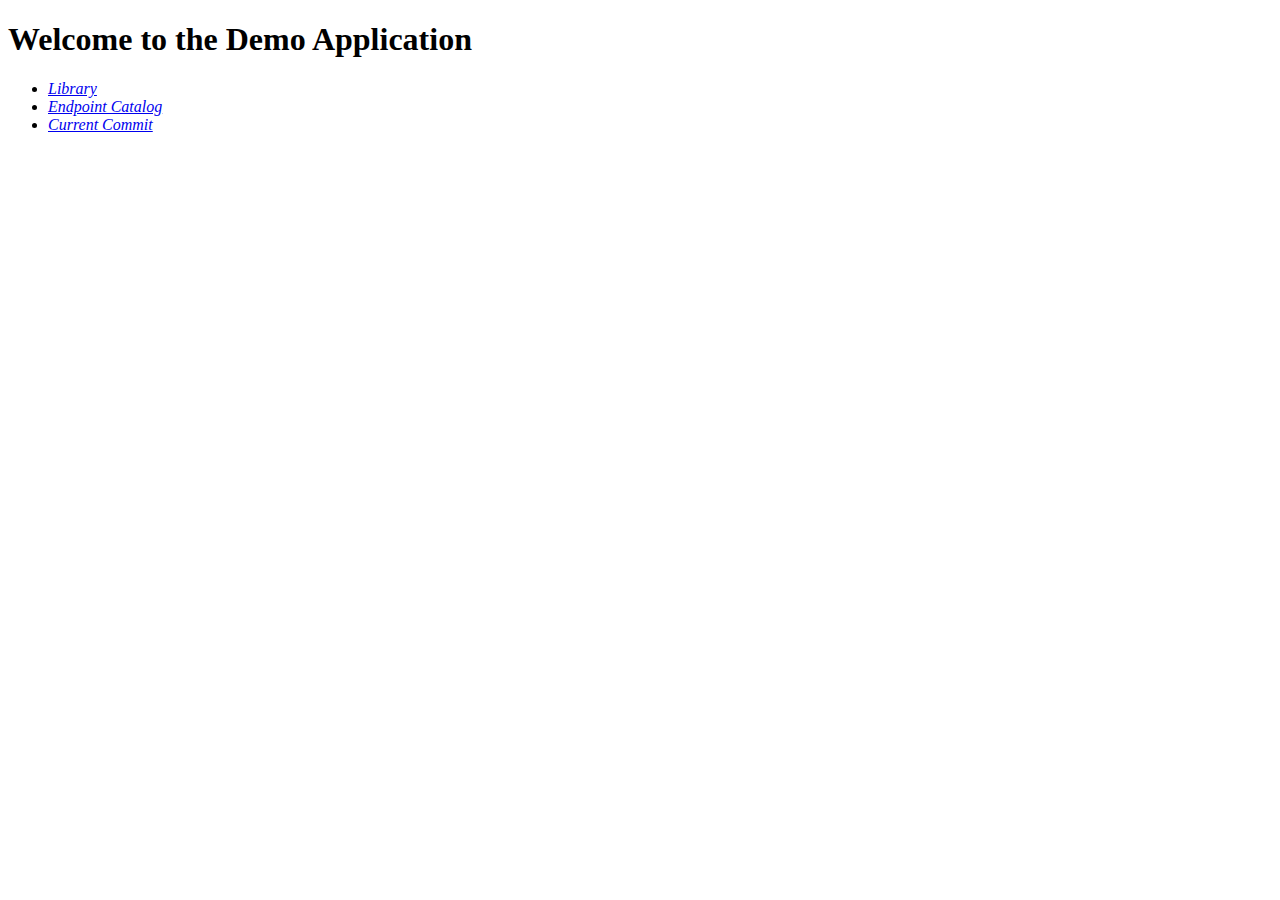
<file: src/main/webapp/index.html>
<!DOCTYPE html>
<html lang="en">
<head>
    <meta name="viewport" content="width=device-width, initial-scale=1">
    <meta charset="UTF-8">
    <title>Demo Index</title>
    <link rel="stylesheet" th:href="@{/styles.css}">
</head>
<body>
    <div class="container">
        <h1>Welcome to the Demo Application</h1>
        <ul class="nav-list">
            <li><i><a href="library.html">Library</a></i></li>
            <li><i><a href="endpointcatalog.html">Endpoint Catalog</a></i></li>
            <li><i><a href="commit.html">Current Commit</a></i></li>
        </ul>
    </div>
</body>
</html>
</file>
